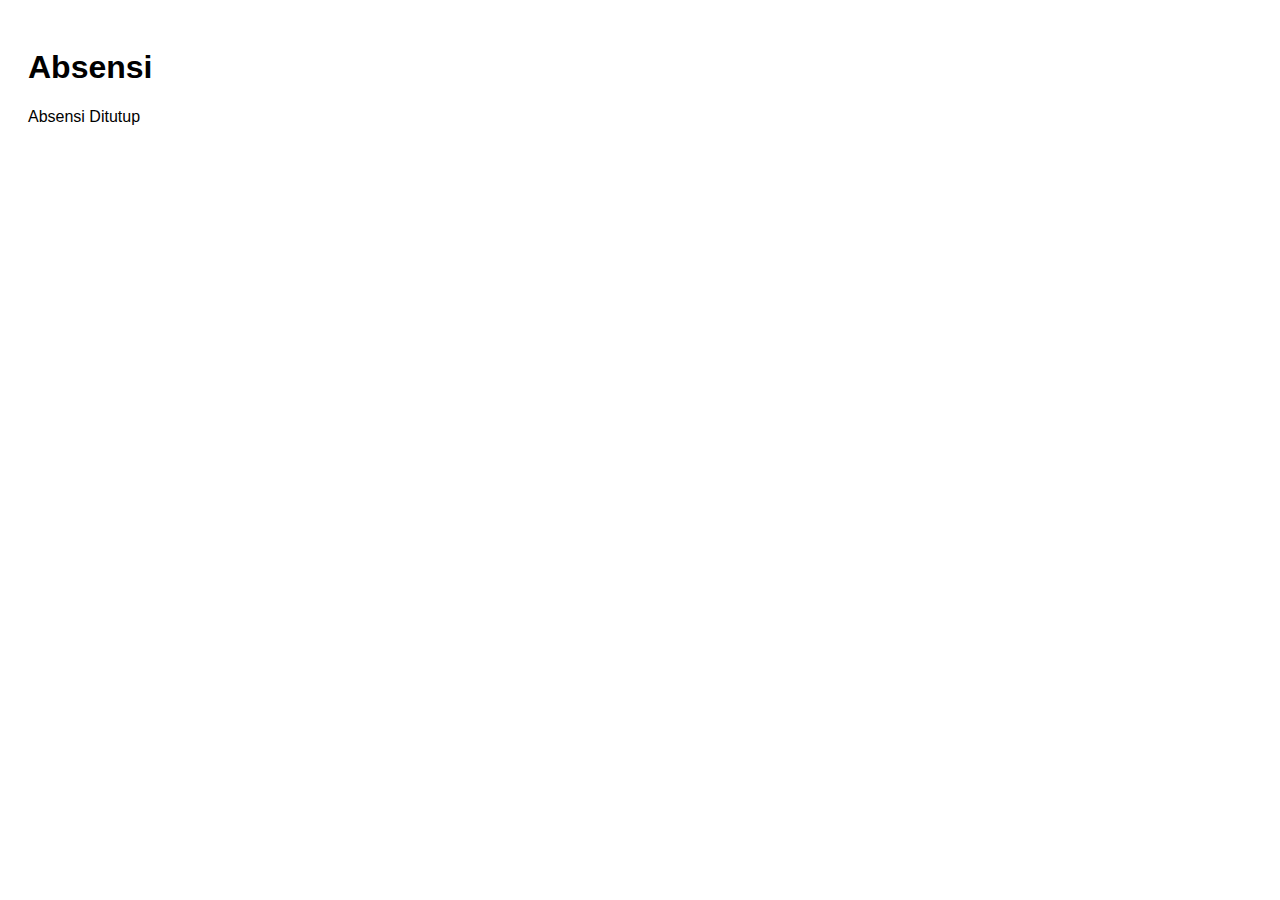
<file: index.html>
<!DOCTYPE html>
<html>
<head>
<meta charset="UTF-8" />
<title>Absensi</title>
<link rel="stylesheet" href="style.css" />
<script src="script.js" defer></script>
</head>
<body>
<h1>Absensi</h1>
<div id="status"></div>
<button id="btnAbsensi">Absen Sekarang</button>
</body>
</html>
</file>
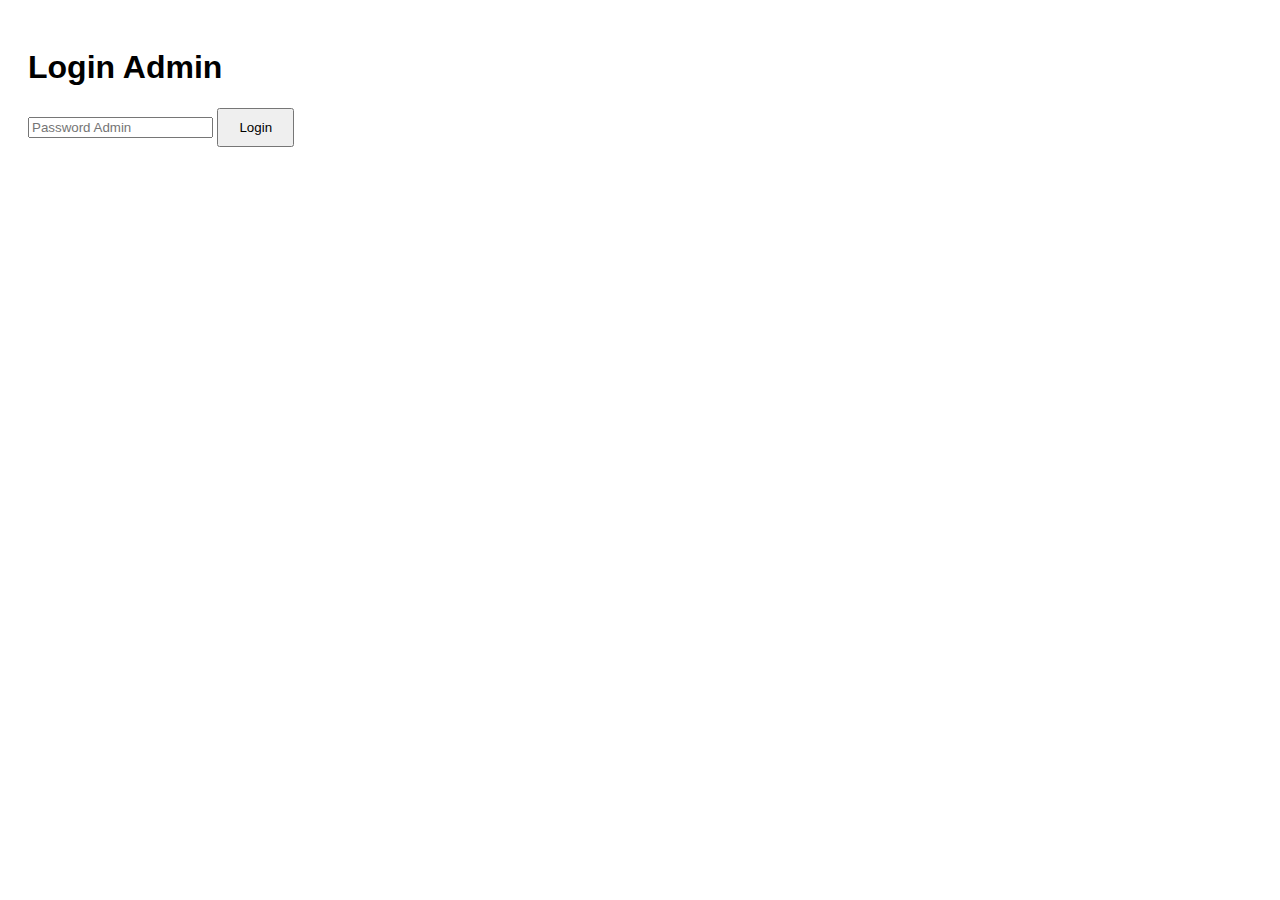
<file: login.html>
<!DOCTYPE html>
<html>
<head>
<meta charset="UTF-8" />
<title>Login Admin</title>
<link rel="stylesheet" href="style.css" />
</head>
<body>
<h1>Login Admin</h1>
<form>
<input type="password" placeholder="Password Admin" />
<button>Login</button>
</form>
</body>
</html>
</file>
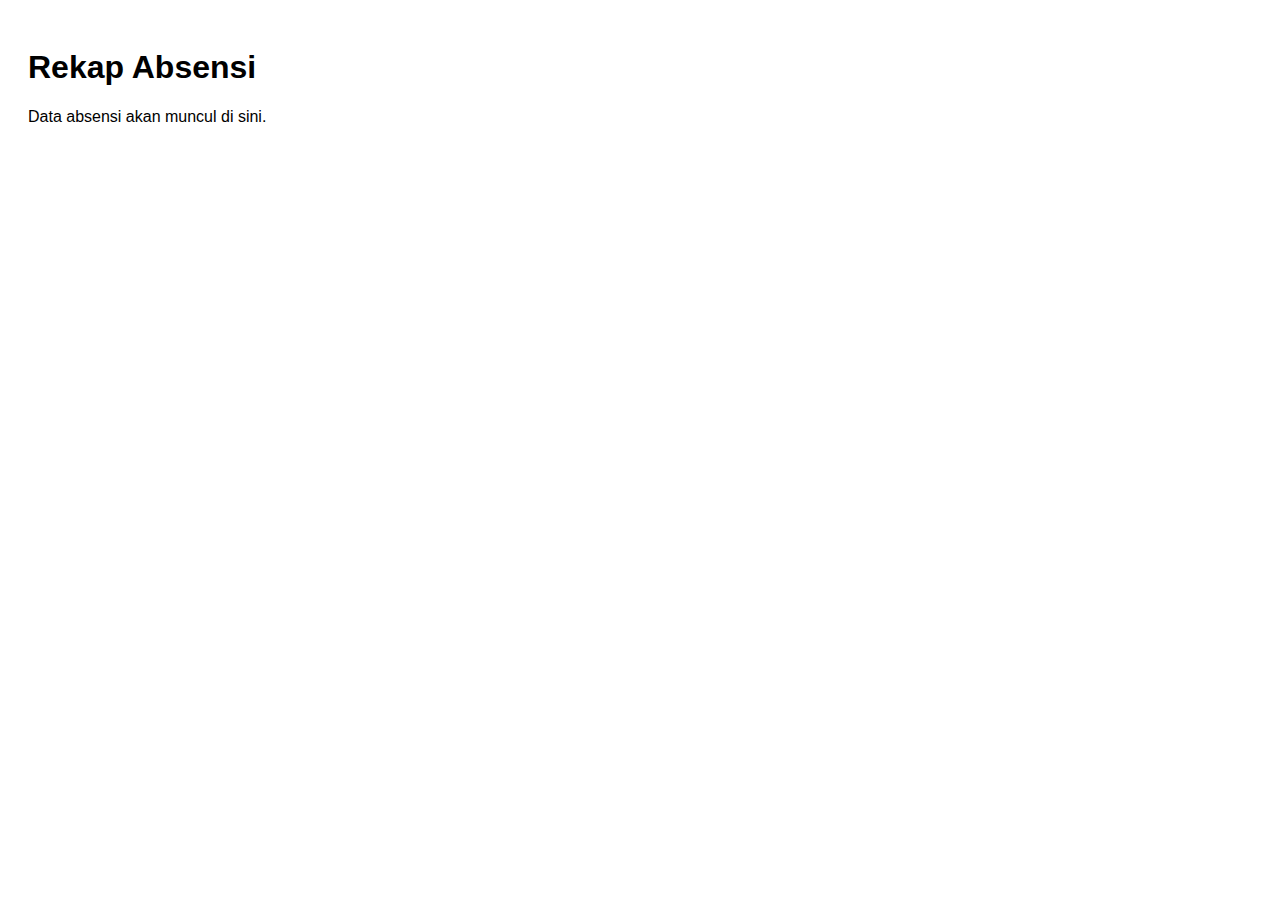
<file: rekap.html>
<!DOCTYPE html>
<html>
<head>
<meta charset="UTF-8" />
<title>Rekap Absensi</title>
<link rel="stylesheet" href="style.css" />
</head>
<body>
<h1>Rekap Absensi</h1>
<p>Data absensi akan muncul di sini.</p>
</body>
</html>
</file>
<file: style.css>
body { font-family: Arial; padding: 20px; }
button { padding: 10px 20px; }
</file>
